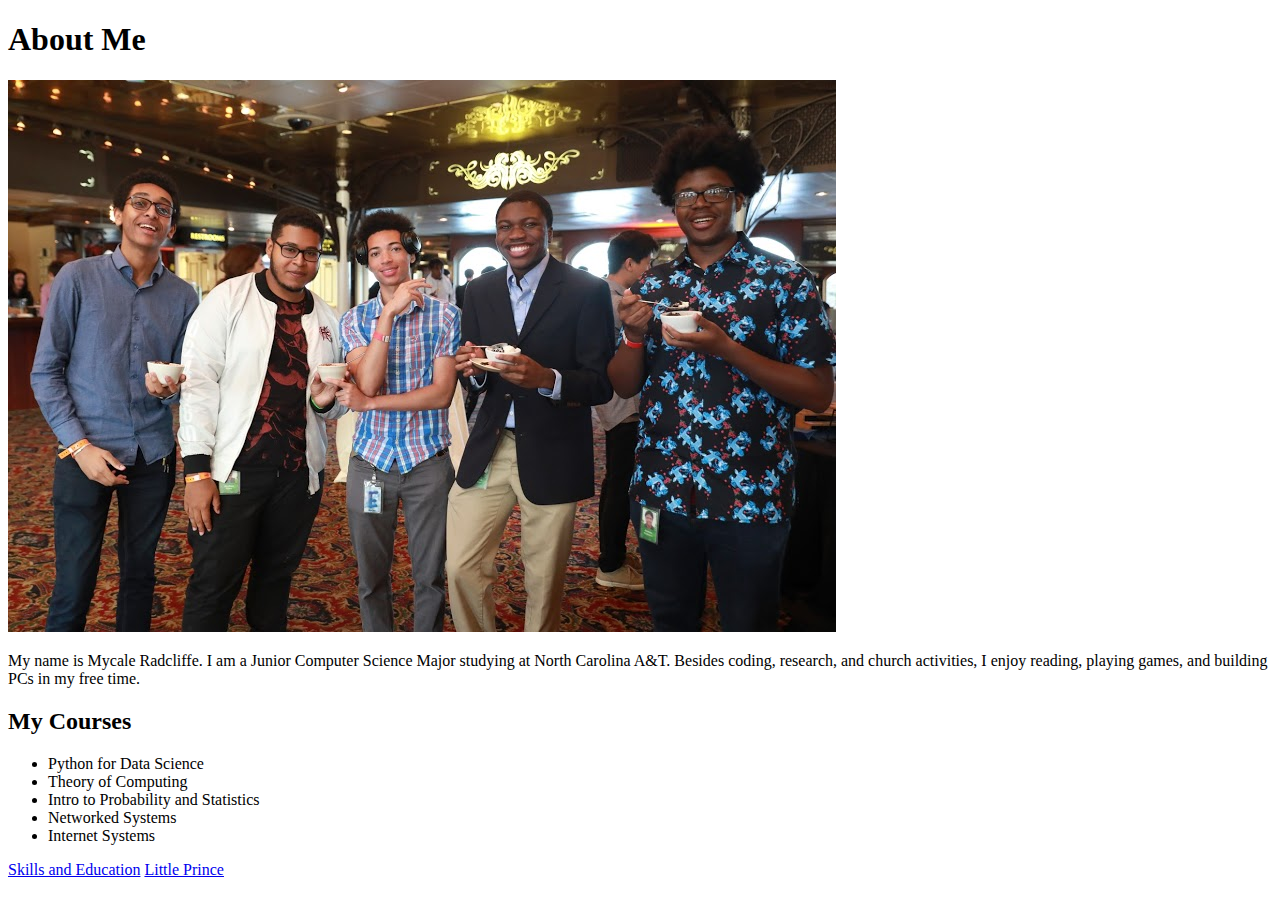
<file: index.html>
<!DOCTYPE HTML>
<html>
<body>
<h1>About Me</h1>
<img src="./img/pic_with_friends.jpg"/>
<p>My name is Mycale Radcliffe. I am a Junior Computer Science Major studying
    at North Carolina A&T. Besides coding, research, and church activities, I enjoy
    reading, playing games, and building PCs in my free time.
</p>
<h2>My Courses</h2>
<ul>
    <li>Python for Data Science</li>
    <li>Theory of Computing</li>
    <li>Intro to Probability and Statistics</li>
    <li>Networked Systems</li>
    <li>Internet Systems</li>
</ul>
<a href = "./introduction.html">Skills and Education</a>
<a href = "./little_prince/index.html">Little Prince</a>
</body>
</html>
</file>
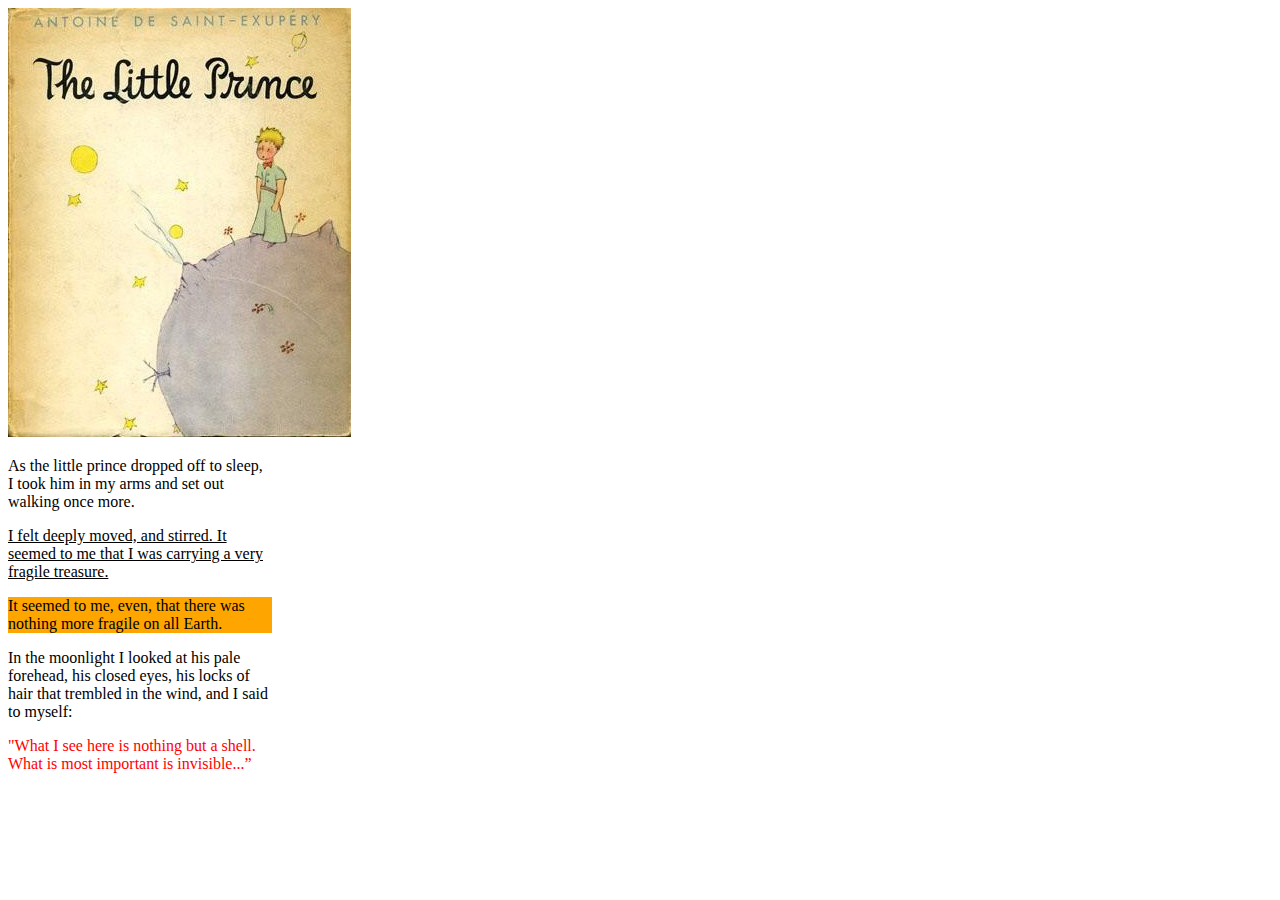
<file: little_prince/index.html>
<!DOCTYPE html>
<html lang="en">
<head>
    <meta charset="UTF-8">
    <title>Title</title>
    <link rel="stylesheet" href="little_prince_style.css">
</head>
<body>
    <img src = "littile_prince.jpg"/>
    <p>As the little prince dropped off to sleep, I took him in my arms and set out walking once more.</p>
    <p class = "underline">I felt deeply moved, and stirred.
        It seemed to me that I was carrying a very fragile treasure.</p>
    <p class = "highlight">It seemed to me, even, that there was nothing more fragile on all Earth. </p>
    <p>In the moonlight I looked at his pale forehead, his closed eyes,
        his locks of hair that trembled in the wind, and I said to myself: </p>
    <p class = "color-text">"What I see here is nothing but a shell. What is most important is invisible...”</p>
</body>
</html>
</file>
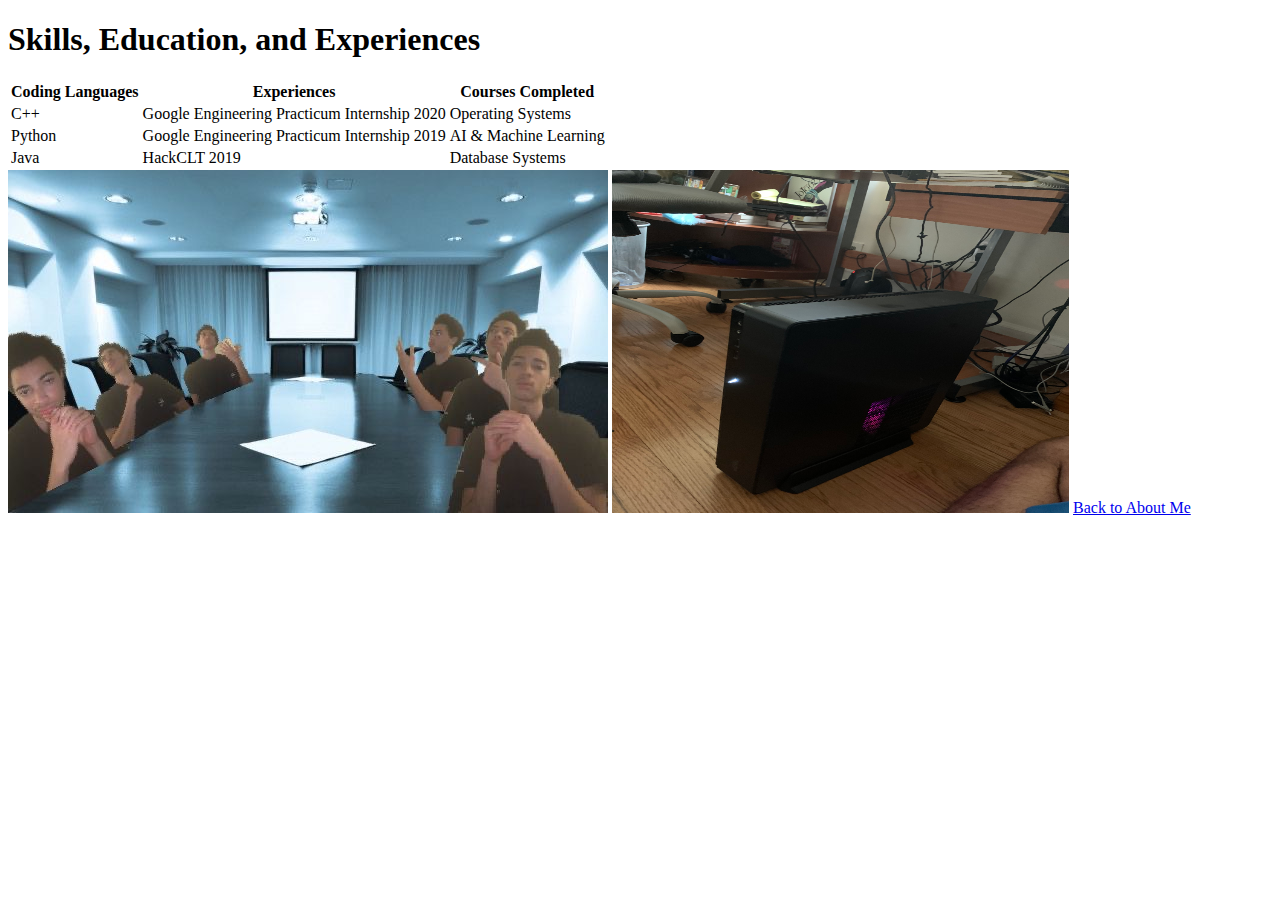
<file: introduction.html>
<!DOCTYPE HTML>
<html>
<body>
<h1>Skills, Education, and Experiences</h1>
<table>
    <tr>
        <th>Coding Languages</th>
        <th>Experiences</th>
        <th>Courses Completed</th>
    </tr>
    <tr>
        <td>C++</td>
        <td>Google Engineering Practicum Internship 2020</td>
        <td>Operating Systems</td>
    </tr>
    <tr>
        <td>Python</td>
        <td>Google Engineering Practicum Internship 2019</td>
        <td>AI & Machine Learning</td>
    </tr>
    <tr>
        <td>Java</td>
        <td>HackCLT 2019</td>
        <td>Database Systems</td>
    </tr>
</table>
<img src="./img/IMG_0771.JPG"/>
<img src="./img/IMG_2594.jpeg" width="457" height="343"/>
<a href="./index.html">Back to About Me</a>
</body>
</html>
</file>
<file: little_prince/little_prince_style.css>
p {
  margin-right:1000px;
}

.underline {
  text-decoration: underline;
}

.highlight {
  background-color: orange;
}

.color-text {
  color: red;
}
</file>
